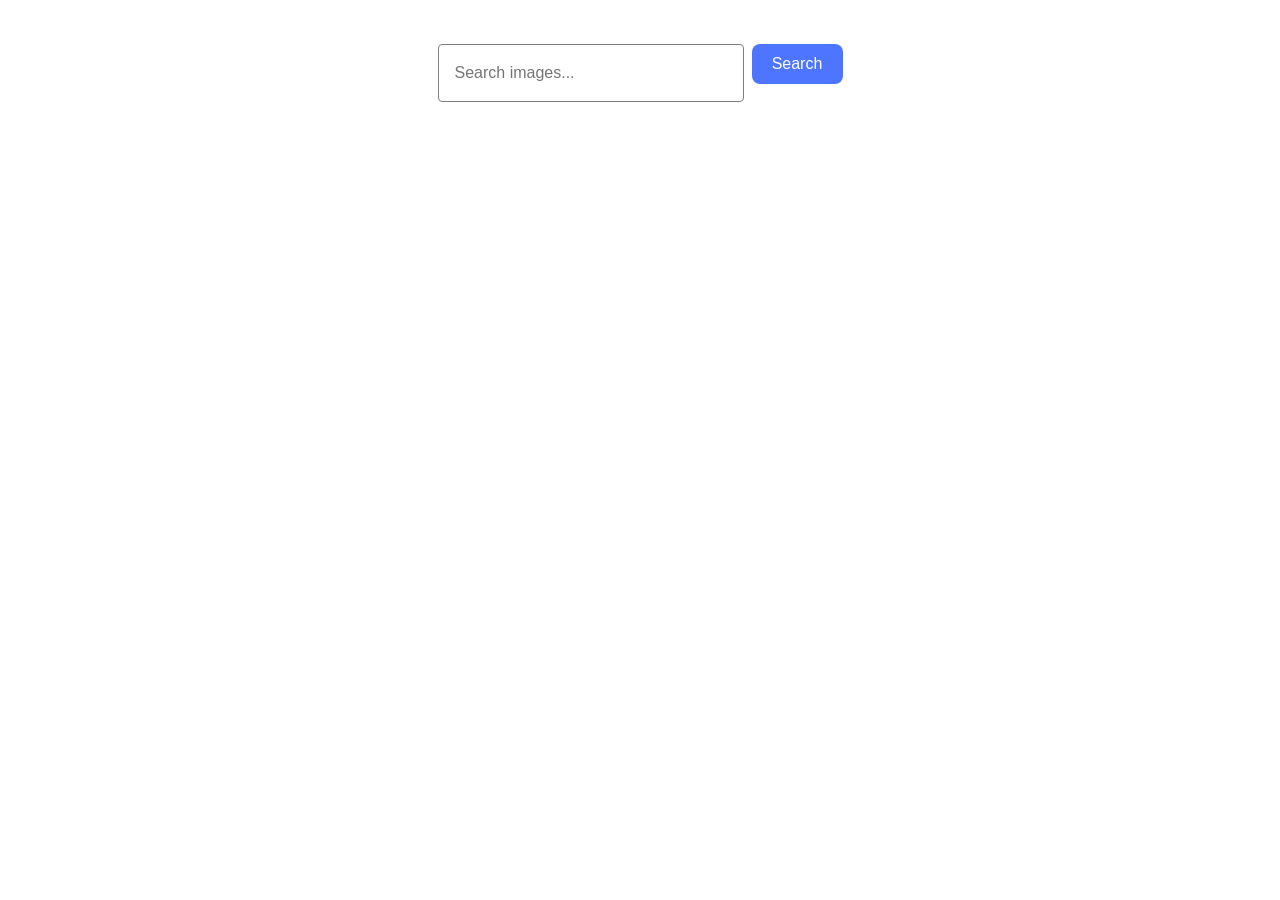
<file: src/index.html>
<!doctype html>
<html lang="en">
  <head>
    <meta charset="UTF-8" />
    <meta name="viewport" content="width=device-width, initial-scale=1.0" />
    <title>Image Search</title>
    <link rel="stylesheet" href="./css/styles.css" />
  </head>

  <body>
    <form class="form">
      <label>
        <input
          type="text"
          name="search-text"
          placeholder="Search images..."
          required
        />
      </label>

      <button type="submit">Search</button>
    </form>

    <span class="loader"></span>

    <ul class="gallery"></ul>

    <script type="module" src="./main.js"></script>
  </body>
</html>
</file>
<file: src/css/styles.css>
body {
  font-family: Arial, sans-serif;
  padding: 36px;
  color: #2e2f42;
  background-color: #ffffff;
}

.form {
  display: flex;
  justify-content: center;
  gap: 8px;
  margin-bottom: 32px;
}

.form input {
  width: 272px;
  height: 40px;
  padding: 8px 16px;
  border: 1px solid #808080;
  border-radius: 4px;
  font-size: 16px;
  outline: transparent;
}

.form input:hover {
  border-color: #000000;
}

.form input:focus {
  border-color: #4e75ff;
}

.form button {
  min-width: 91px;
  height: 40px;
  padding: 8px 16px;
  border: none;
  border-radius: 8px;
  background-color: #4e75ff;
  color: #ffffff;
  font-size: 16px;
  cursor: pointer;
}

.form button:hover {
  background-color: #6c8cff;
}

.gallery {
  display: grid;
  grid-template-columns: repeat(3, 1fr);
  gap: 24px;
  list-style: none;
  padding: 0;
  margin: 0;
}

.gallery-item {
  border: 1px solid #808080;
  background-color: #ffffff;
}

.gallery-link {
  display: block;
  height: 200px;
  overflow: hidden;
}

.gallery-image {
  width: 100%;
  height: 100%;
  object-fit: cover;
  display: block;
}

.image-info {
  display: flex;
  justify-content: space-around;
  gap: 8px;
  padding: 4px 8px;
}

.info-item {
  display: flex;
  flex-direction: column;
  align-items: center;
  margin: 0;
  font-size: 12px;
}

.info-title {
  font-weight: 700;
}

.info-value {
  font-weight: 400;
}

/* Loader */

.loader {
  display: none;
  width: 48px;
  height: 48px;
  margin: 0 auto 32px;
  border: 5px solid #cfcfcf;
  border-bottom-color: #4e75ff;
  border-radius: 50%;
  animation: rotation 1s linear infinite;
}

.loader.is-visible {
  display: block;
}

@keyframes rotation {
  0% {
    transform: rotate(0deg);
  }

  100% {
    transform: rotate(360deg);
  }
}
</file>
